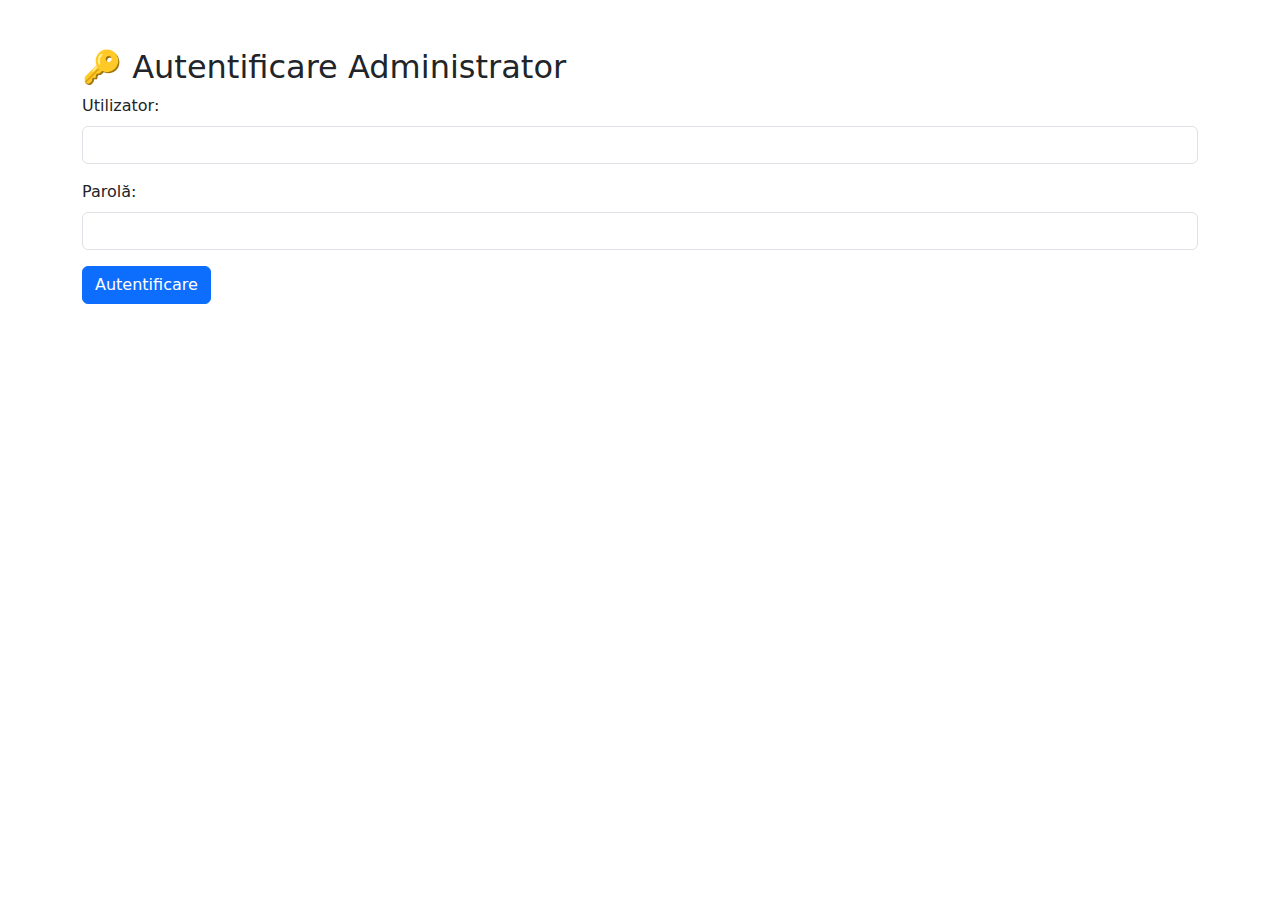
<file: sncf/templates/admin_login.html>
<!DOCTYPE html>
<html lang="ro">
<head>
    <meta charset="UTF-8">
    <title>Autentificare Administrator</title>
    <link rel="stylesheet" href="https://cdn.jsdelivr.net/npm/bootstrap@5.3.0/dist/css/bootstrap.min.css">
</head>
<body>
    <div class="container mt-5">
        <h2>🔑 Autentificare Administrator</h2>
        <form method="POST">
            <div class="mb-3">
                <label for="username" class="form-label">Utilizator:</label>
                <input type="text" name="username" class="form-control" required>
            </div>
            <div class="mb-3">
                <label for="password" class="form-label">Parolă:</label>
                <input type="password" name="password" class="form-control" required>
            </div>
            <button type="submit" class="btn btn-primary">Autentificare</button>
        </form>
    </div>
</body>
</html>
</file>
